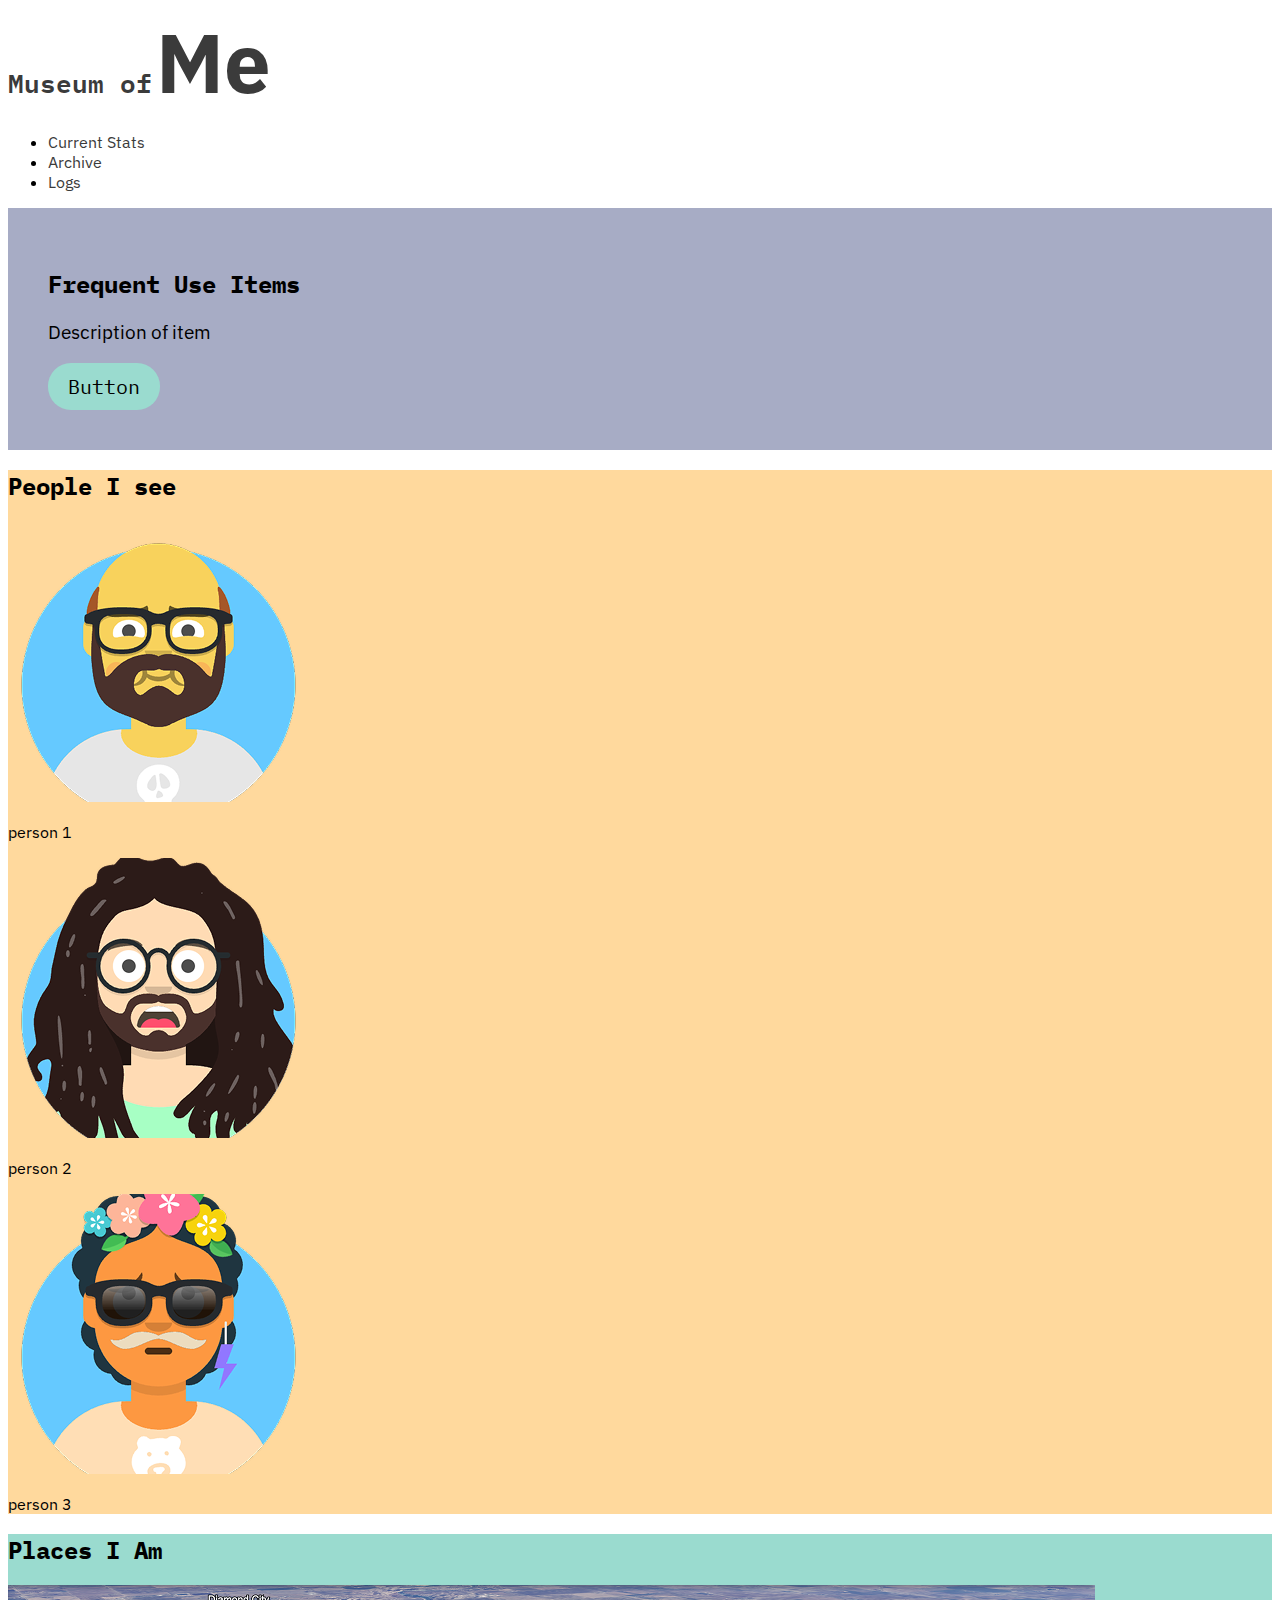
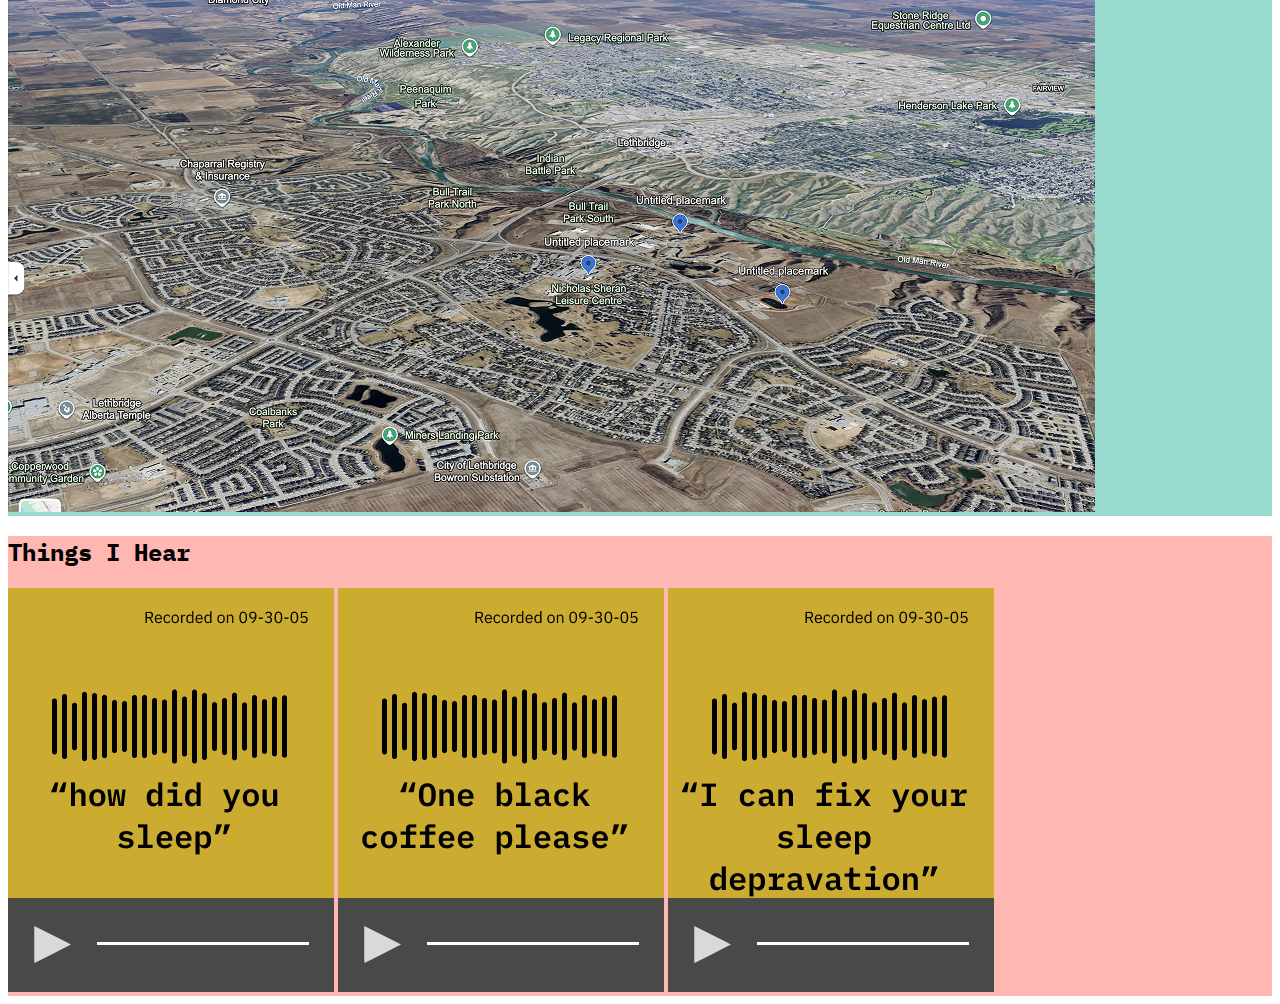
<file: index.html>
<!DOCTYPE html>
<html>

<head>
    <link rel="preconnect" href="https://fonts.googleapis.com">
<link rel="preconnect" href="https://fonts.gstatic.com" crossorigin>
<link href="https://fonts.googleapis.com/css2?family=IBM+Plex+Mono:ital,wght@0,300;0,400;0,600;0,700;1,300;1,400;1,600;1,700&family=IBM+Plex+Sans:ital,wght@0,100..700;1,100..700&display=swap" rel="stylesheet">
    <title>Museum of Me</title>
    <meta charset="UTF-8">
    <link rel="stylesheet" href="css/style.css">
</head>

<body>
    <header>
        
        <a class="logo" href="index.html">
            <span class="logo-sm">Museum of</span> 
            <span class="logo-lrg">Me</span>
        </a>
        <nav>
            <ul class="primary-nav">
                <li><a href="current.html">Current Stats</a></li>
                <li><a href="archive.html">Archive</a></li>
                <li><a href="logs.html">Logs</a></li>
            </ul>
        </nav>
    </header>
    <main>
    <section class="purple-bkg">
        <h2>Frequent Use Items</h2>
        <p class="base-large">Description of item</p>
        <a href="#" class="button">Button</a>
        <!-- <p>Object 2 description</p>
        <a href="#">Button</a>
        <p>Object 3 description</p>
        <a href="#">Button</a> -->
    </section>
    <section class="yellow-bkg">
        <h2>People I see</h2>
        <img src="images/person_1.png" alt="person 1">
        <p>person 1</p>
        <img src="images/person_2.png" alt="person 2">
        <p>person 2</p>
        <img src="images/person_3.png" alt="person 3">
        <p>person 3</p>
    </section>
    <section class="green-bkg">
        <h2>Places I Am</h2>
        <img src="images/map.png">
    </section>
    <section class="pink-bkg">
        <h2>Things I Hear</h2>
        <img src="images/audio_1.png" alt="how did you sleep?">
        <img src="images/audio_2.png" alt="One black coffee please">
        <img src="images/audio_3.png" alt="I can fix your sleep deprevation">
    </section>
</main>
    <footer></footer>
</body>

</html>
</file>
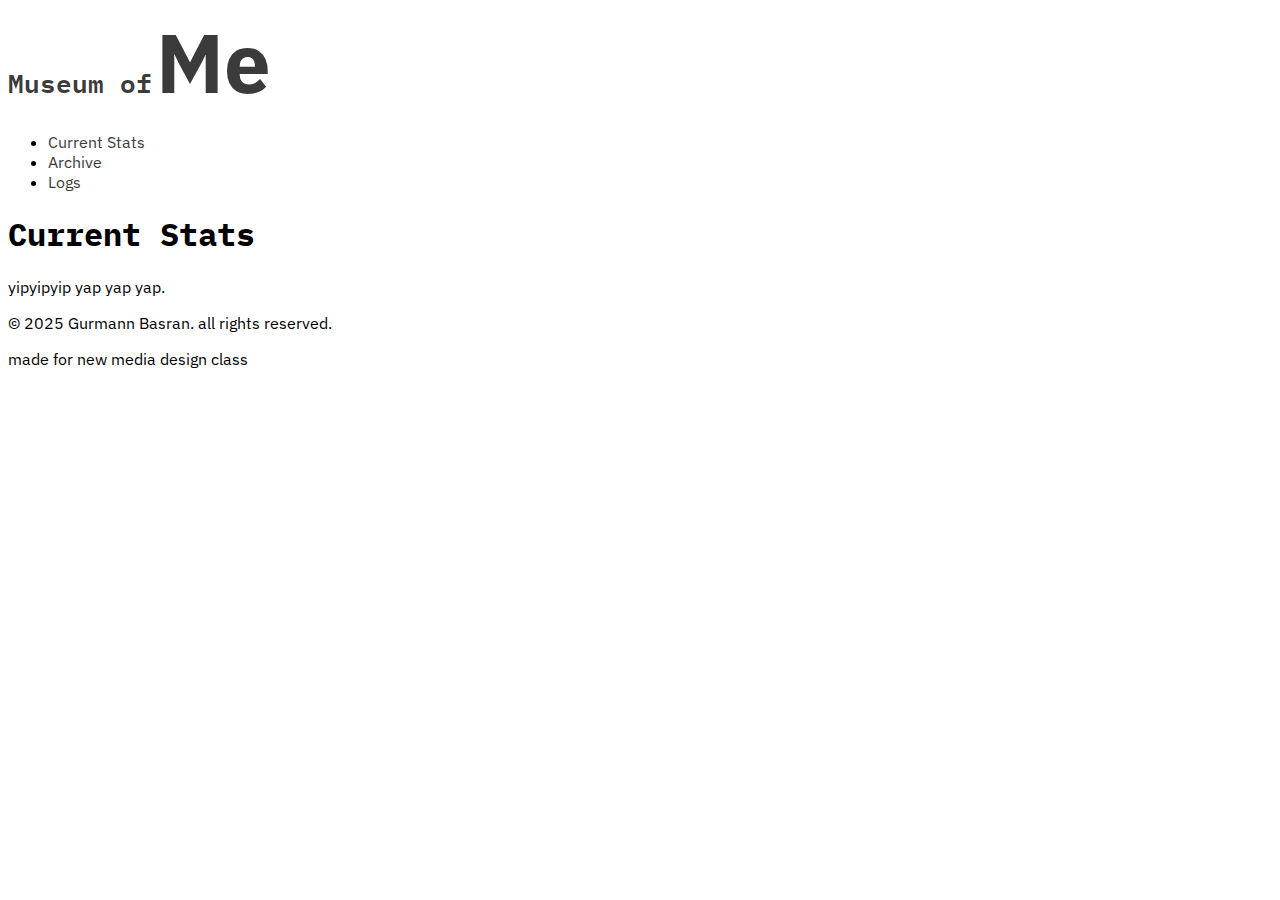
<file: current.html>
<!DOCTYPE html>
<html lang="en">

<head>
    <meta charset="UTF-8">
    <meta name="viewport" content="width=device-width, initial-scale=1.0">
    <link rel="preconnect" href="https://fonts.googleapis.com">
    <link rel="preconnect" href="https://fonts.gstatic.com" crossorigin>
    <link href="https://fonts.googleapis.com/css2?family=IBM+Plex+Mono:ital,wght@0,300;0,400;0,600;0,700;1,300;1,400;1,600;1,700&family=IBM+Plex+Sans:ital,wght@0,100..700;1,100..700&display=swap" rel="stylesheet">
    <title>Current Stats - Museum of Me</title>
    <link rel="stylesheet" href="css/style.css">
</head>

<body>
    <header class="header">
        <div class="container">
            <a class="logo" href="index.html">
                <span class="logo-sm">Museum of</span> 
                <span class="logo-lrg">Me</span>
            </a>
            <nav>
                <ul class="primary-nav">
                    <li><a href="current.html" class="active">Current Stats</a></li>
                    <li><a href="archive.html">Archive</a></li>
                    <li><a href="logs.html">Logs</a></li>
                </ul>
            </nav>
        </div>
    </header>

    <main>
        <section class="section">
            <div class="container">
                <h1>Current Stats</h1>
                <p>yipyipyip yap yap yap.</p>
                <!-- current stats here -->
            </div>
        </section>
    </main>

    <footer class="footer">
        <div class="container">
            <p>&copy; 2025 Gurmann Basran. all rights reserved.</p>
            <p class="footer-note">made for new media design class</p>
        </div>
    </footer>
</body>

</html>
</file>
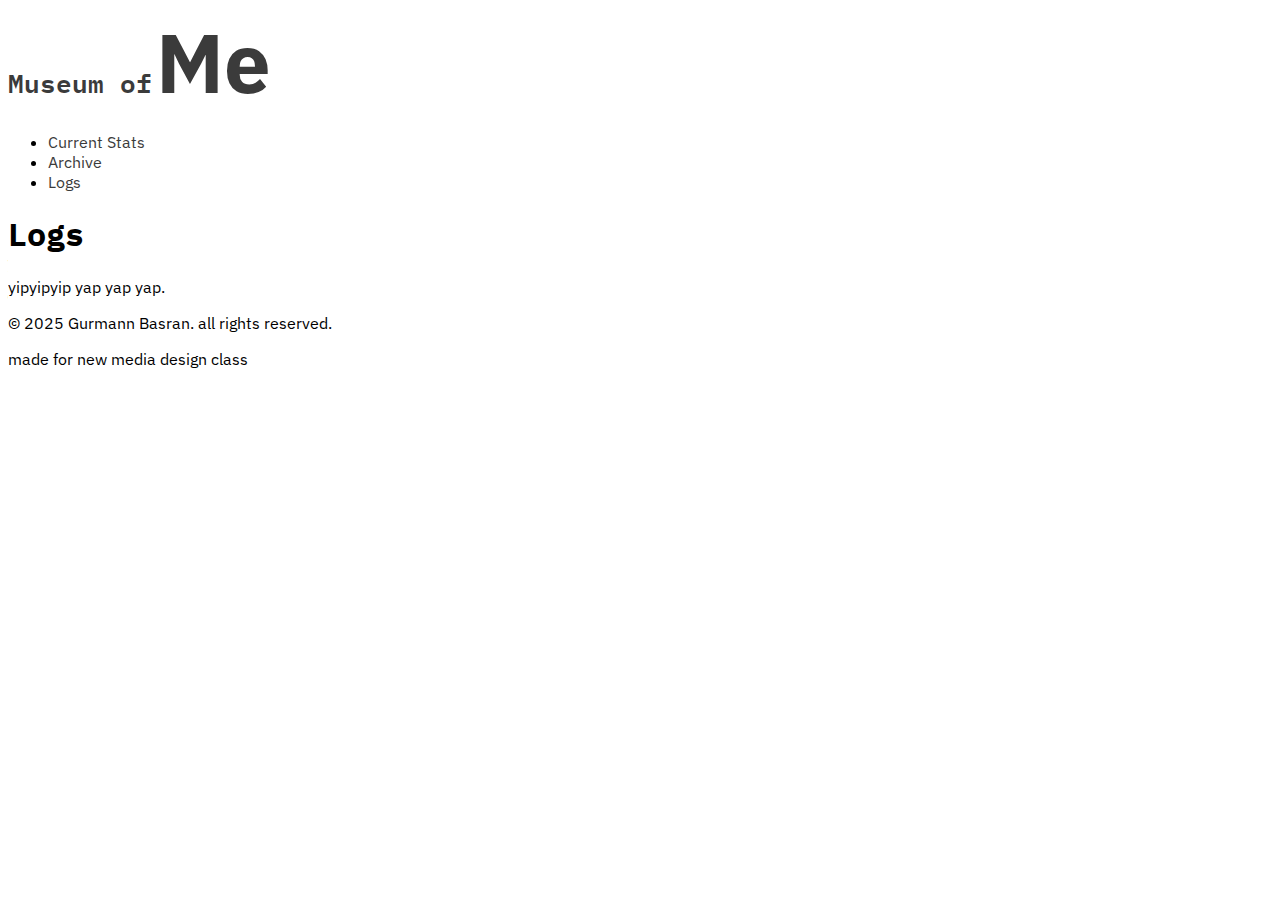
<file: logs.html>
<!DOCTYPE html>
<html lang="en">

<head>
    <meta charset="UTF-8">
    <meta name="viewport" content="width=device-width, initial-scale=1.0">
    <link rel="preconnect" href="https://fonts.googleapis.com">
    <link rel="preconnect" href="https://fonts.gstatic.com" crossorigin>
    <link href="https://fonts.googleapis.com/css2?family=IBM+Plex+Mono:ital,wght@0,300;0,400;0,600;0,700;1,300;1,400;1,600;1,700&family=IBM+Plex+Sans:ital,wght@0,100..700;1,100..700&display=swap" rel="stylesheet">
    <title>Logs - Museum of Me</title>
    <link rel="stylesheet" href="css/style.css">
</head>

<body>
    <header class="header">
        <div class="container">
            <a class="logo" href="index.html">
                <span class="logo-sm">Museum of</span> 
                <span class="logo-lrg">Me</span>
            </a>
            <nav>
                <ul class="primary-nav">
                    <li><a href="current.html">Current Stats</a></li>
                    <li><a href="archive.html">Archive</a></li>
                    <li><a href="logs.html" class="active">Logs</a></li>
                </ul>
            </nav>
        </div>
    </header>

    <main>
        <section class="section">
            <div class="container">
                <h1>Logs</h1>
                <p>yipyipyip yap yap yap.</p>
                <!-- logs go here -->
            </div>
        </section>
    </main>

    <footer class="footer">
        <div class="container">
            <p>&copy; 2025 Gurmann Basran. all rights reserved.</p>
            <p class="footer-note">made for new media design class</p>
        </div>
    </footer>
</body>

</html>
</file>
<file: css/style.css>
body {
    font-family: "IBM Plex Sans", sans-serif;
}

p {
    font-family: "IBM Plex Sans", sans-serif;
    font-size: 16px;
}

h1 {
    font-family: "IBM Plex Mono", monospace;
    font-size: 32px;
    font-weight: bold;
}

h2 {
    font-family: "IBM Plex Mono", monospace;
    font-size: 24px;
    font-weight: bold;
}
p {
    font-size: 16px;
}

footer {
    font-family: "IBM Plex Sans", sans-serif;
    font-size: 15px;
    font-weight: light;
}
.meta {
    font-size: 15px;
    font-family: "IBM Plex Mono", monospace;
    font-weight: 200;
}
.base-large {
    font-size: 19px;
}
q {
    font-size: 16px;
}
.button {
    font-size: 20px;
    font-family: "IBM Plex Mono", monospace;
    font-weight: 400;
    text-decoration: none;
    color: #000000;
    background-color: #9adbcf;
    padding: 10px 20px;
    display: inline-block;
    border-radius: 23px;
    transition: background-color 500ms;
}
.button:hover {
    background-color: transparent;
    border: 2px solid #9adbcf;
}
.logo {
    text-decoration: none;
    color: #3B3B3B;

}
.logo-sm {
    font-size: 26px;
    font-weight: 600;
    font-family: "IBM Plex Mono", monospace;
}
.logo-lrg {
    font-size: 83px;
    font-weight: 700;
    font-family: "IBM Plex sans", sans-serif;
}
.primary-nav a {
    text-decoration: none;
    color: #3B3B3B;
}

.purple-bkg {
    background: #a7acc5;
    padding: 40px;
}

.yellow-bkg {
    background: #ffd99d;
}

.green-bkg {
    background: #9adbcf;
}

.pink-bkg {
    background: #ffb7b2;
}
</file>
